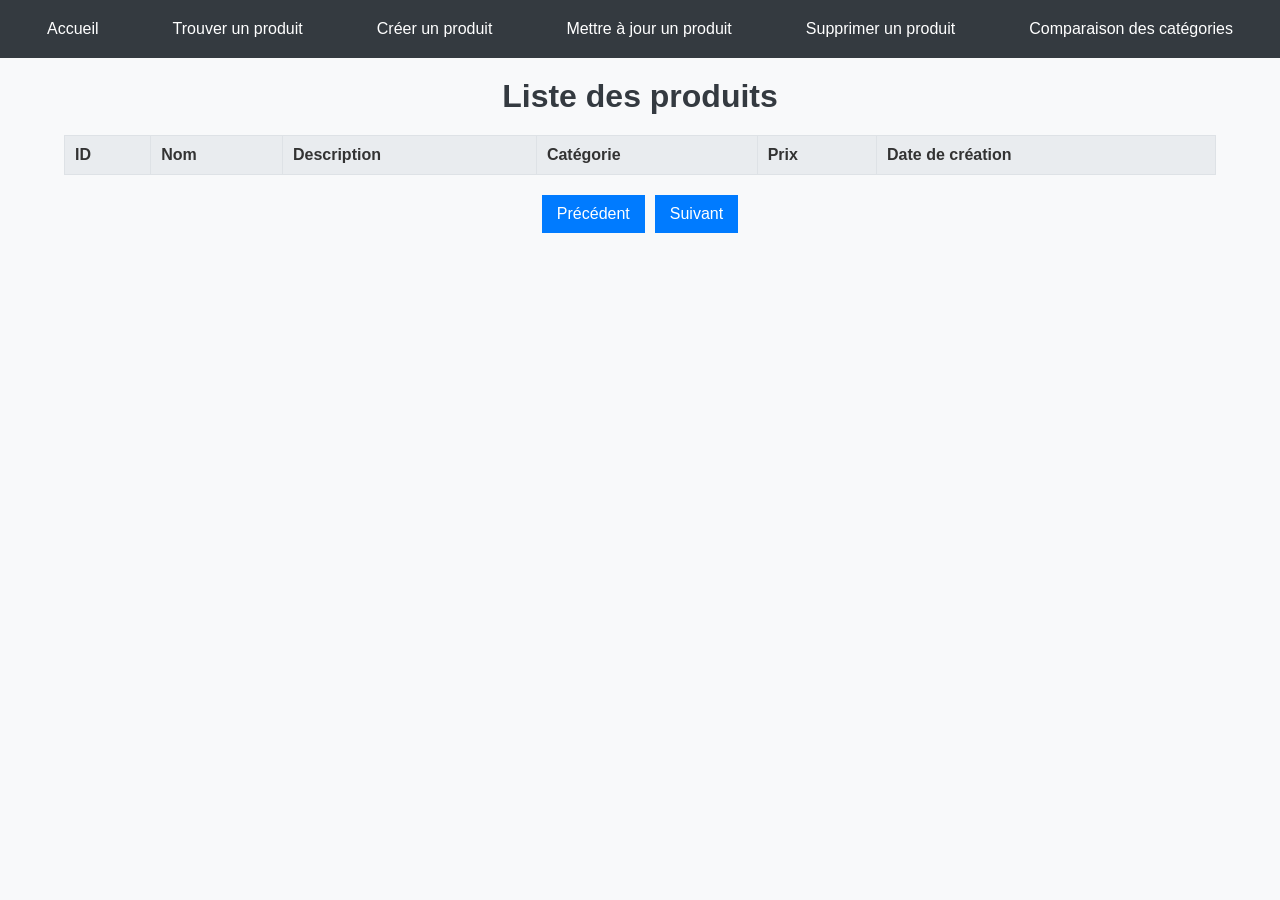
<file: TP1_S5_DevWeb-main/frontend/page/index.html>
<!DOCTYPE html>
<html lang="fr">
  <head>
    <meta charset="UTF-8" />
    <meta name="viewport" content="width=device-width, initial-scale=1.0" />
    <title>Product List - Index</title>
    <link rel="stylesheet" href="../styles.css" />
    <script src="../components/header.js" defer></script>
    <script src="../routes.js" defer></script>
    <script src="../script/index.js" defer></script>
  </head>

  <body>
    <header></header>

    <h1>Liste des produits</h1>
    <table id="products-table">
      <thead>
        <tr>
          <th>ID</th>
          <th>Nom</th>
          <th>Description</th>
          <th>Catégorie</th>
          <th>Prix</th>
          <th>Date de création</th>
        </tr>
      </thead>
      <tbody></tbody>
    </table>
    <div id="pagination">
      <button id="prev" onclick="changePage(-1)">Précédent</button>
      <button id="next" onclick="changePage(1)">Suivant</button>
    </div>
  </body>
</html>
</file>
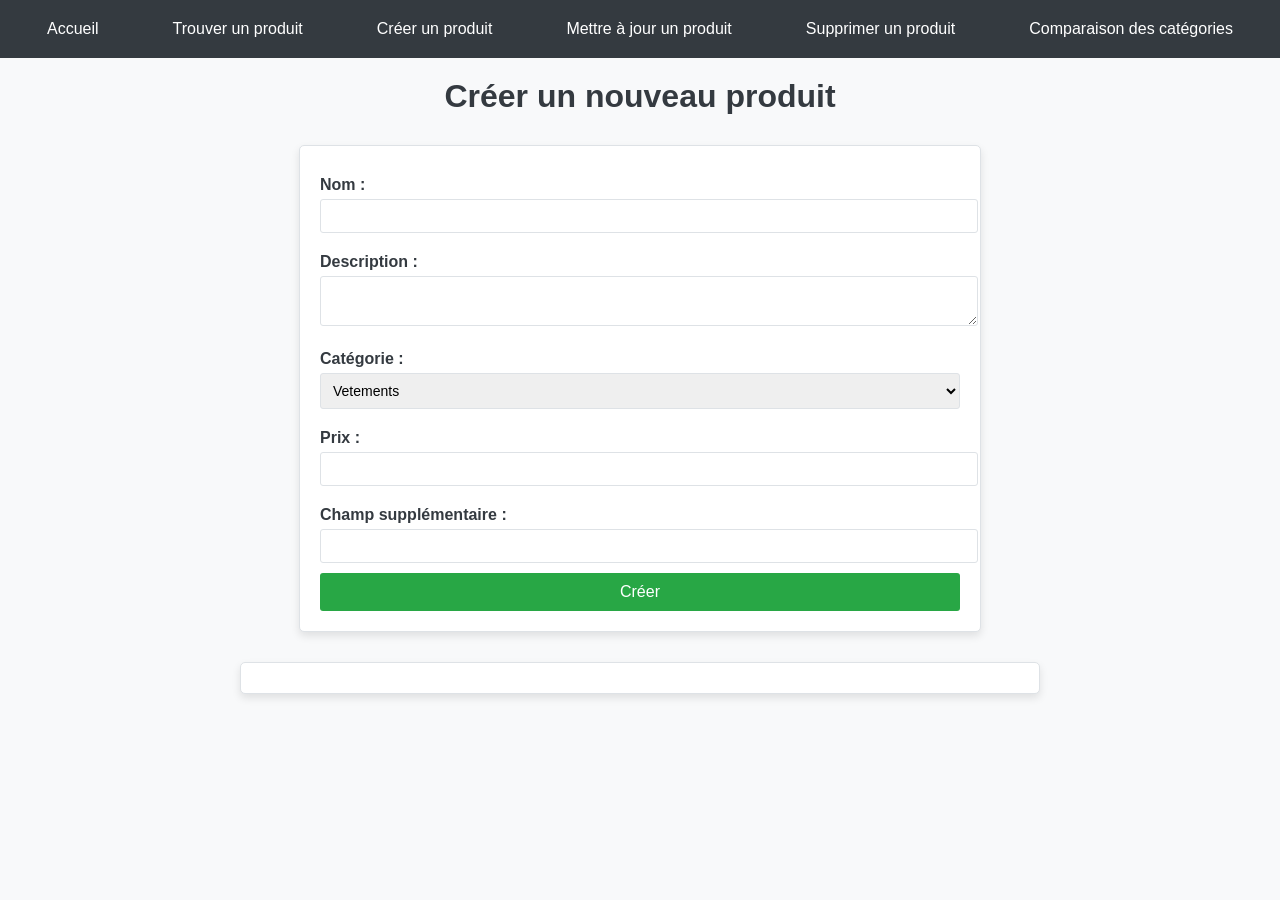
<file: TP1_S5_DevWeb-main/frontend/page/create.html>
<!DOCTYPE html>
<html lang="fr">
  <head>
    <meta charset="UTF-8" />
    <meta name="viewport" content="width=device-width, initial-scale=1.0" />
    <title>Créer un produit</title>
    <link rel="stylesheet" href="../styles.css" />
    <script src="../components/header.js" defer></script>
    <script src="../routes.js" defer></script>
    <script src="../script/create.js" defer></script>
  </head>

  <body>
    <header></header>
    <h1>Créer un nouveau produit</h1>
    <form id="create-product-form">
      <label for="nom">Nom :</label>
      <input type="text" id="nom" name="nom" /><br />

      <label for="description">Description :</label>
      <textarea id="description" name="description"></textarea><br />

      <label for="categorie">Catégorie :</label>
      <select id="categorie" name="categorie">
        <option value="vetements">Vetements</option>
        <option value="chaussures">Chaussures</option>
        <option value="Accessoires">Accessoires</option></select
      ><br />

      <label for="prix">Prix :</label>
      <input type="number" id="prix" name="priorite" min="1" max="1000" /><br />

      <label for="extraField">Champ supplémentaire :</label>
      <input type="text" id="extraField" name="extraField" /><br />

      <button type="submit">Créer</button>
    </form>

    <div id="resultContainer">
      <!-- Les résultats de la création seront affichés ici -->
    </div>
  </body>
</html>
</file>
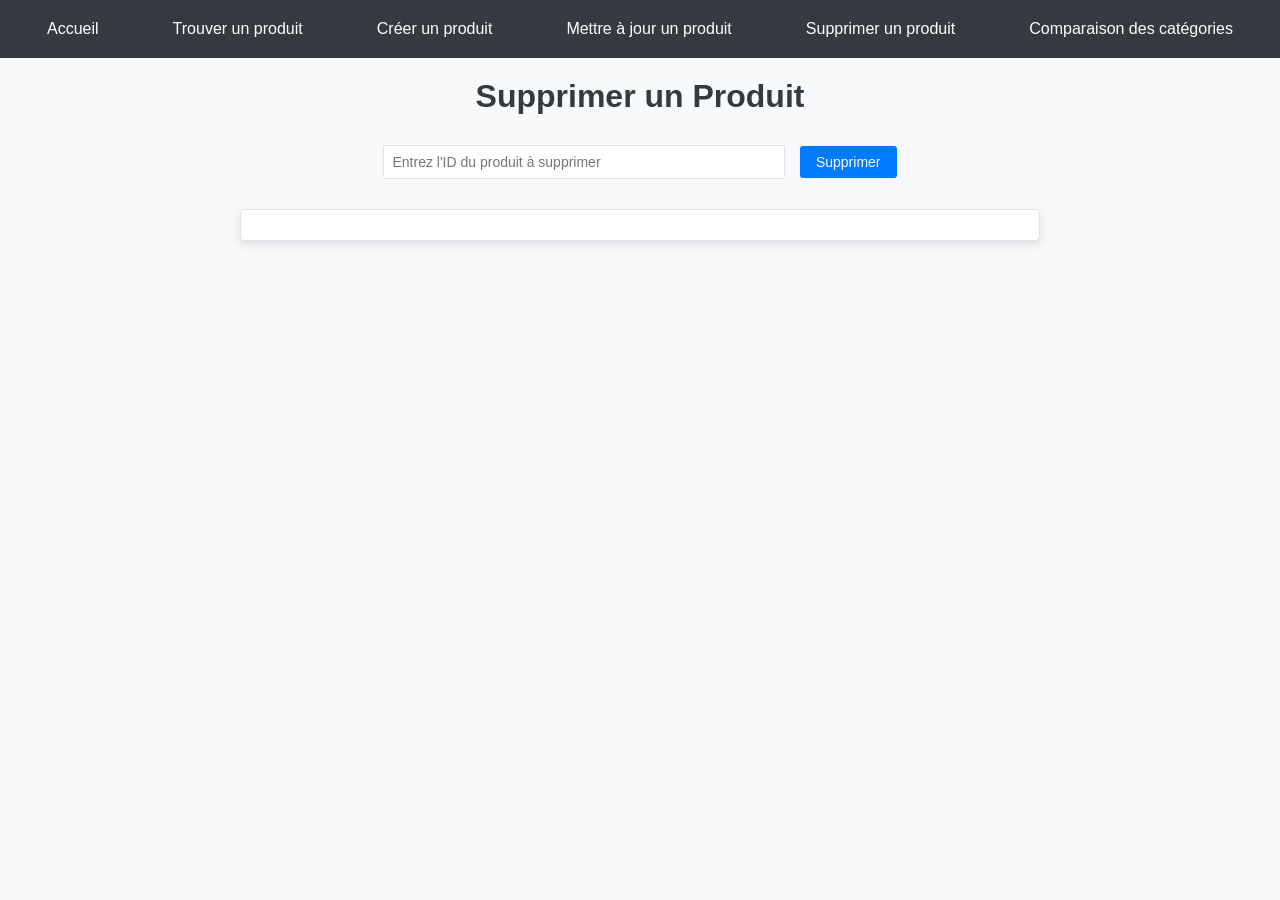
<file: TP1_S5_DevWeb-main/frontend/page/delete.html>
<!DOCTYPE html>
<html lang="fr">
  <head>
    <meta charset="UTF-8" />
    <meta name="viewport" content="width=device-width, initial-scale=1.0" />
    <title>Supprimer un produit</title>
    <link rel="stylesheet" href="../styles.css" />
    <script src="../components/header.js" defer></script>
    <script src="../routes.js" defer></script>
    <script src="../script/delete.js" defer></script>
  </head>

  <body>
    <header></header>
    <h1>Supprimer un Produit</h1>
    <div class="search-container">
      <input type="text" id="taskIdToDelete" placeholder="Entrez l'ID du produit à supprimer" />
      <button id="deleteProductButton">Supprimer</button>
    </div>
    <div id="resultContainer"></div>
  </body>
</html>
</file>
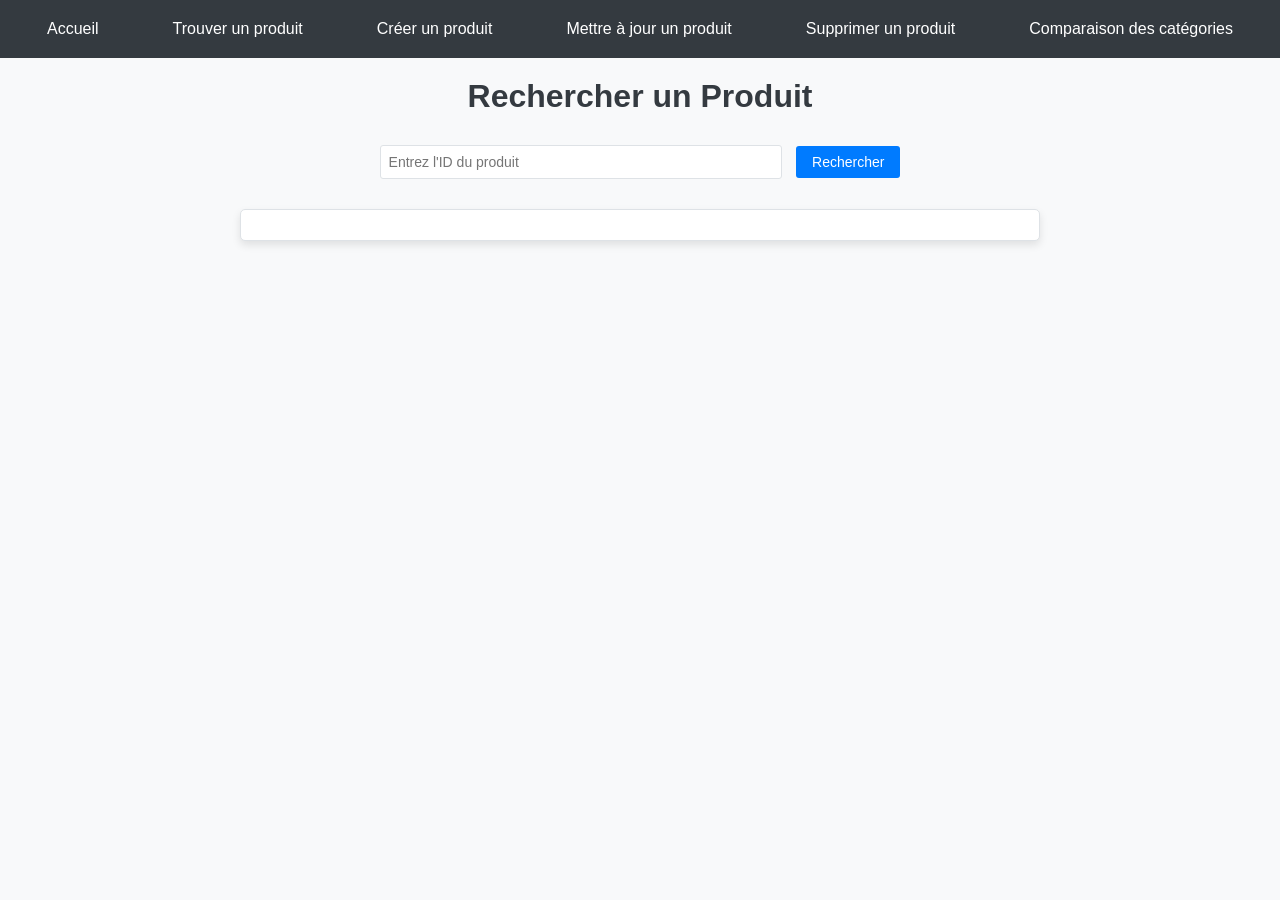
<file: TP1_S5_DevWeb-main/frontend/page/find-one.html>
<!DOCTYPE html>
<html lang="fr">
  <head>
    <meta charset="UTF-8" />
    <meta name="viewport" content="width=device-width, initial-scale=1.0" />
    <title>Rechercher un Produit</title>
    <link rel="stylesheet" href="../styles.css" />
    <script src="../components/header.js" defer></script>
    <script src="../routes.js" defer></script>
    <script src="../script/find-one.js" defer></script>
  </head>

  <body>
    <header></header>
    <h1>Rechercher un Produit</h1>
    <div class="search-container">
      <input type="text" id="taskId" placeholder="Entrez l'ID du produit" />
      <button id="findProductButton">Rechercher</button>
    </div>
    <div id="resultContainer"></div>
  </body>
</html>
</file>
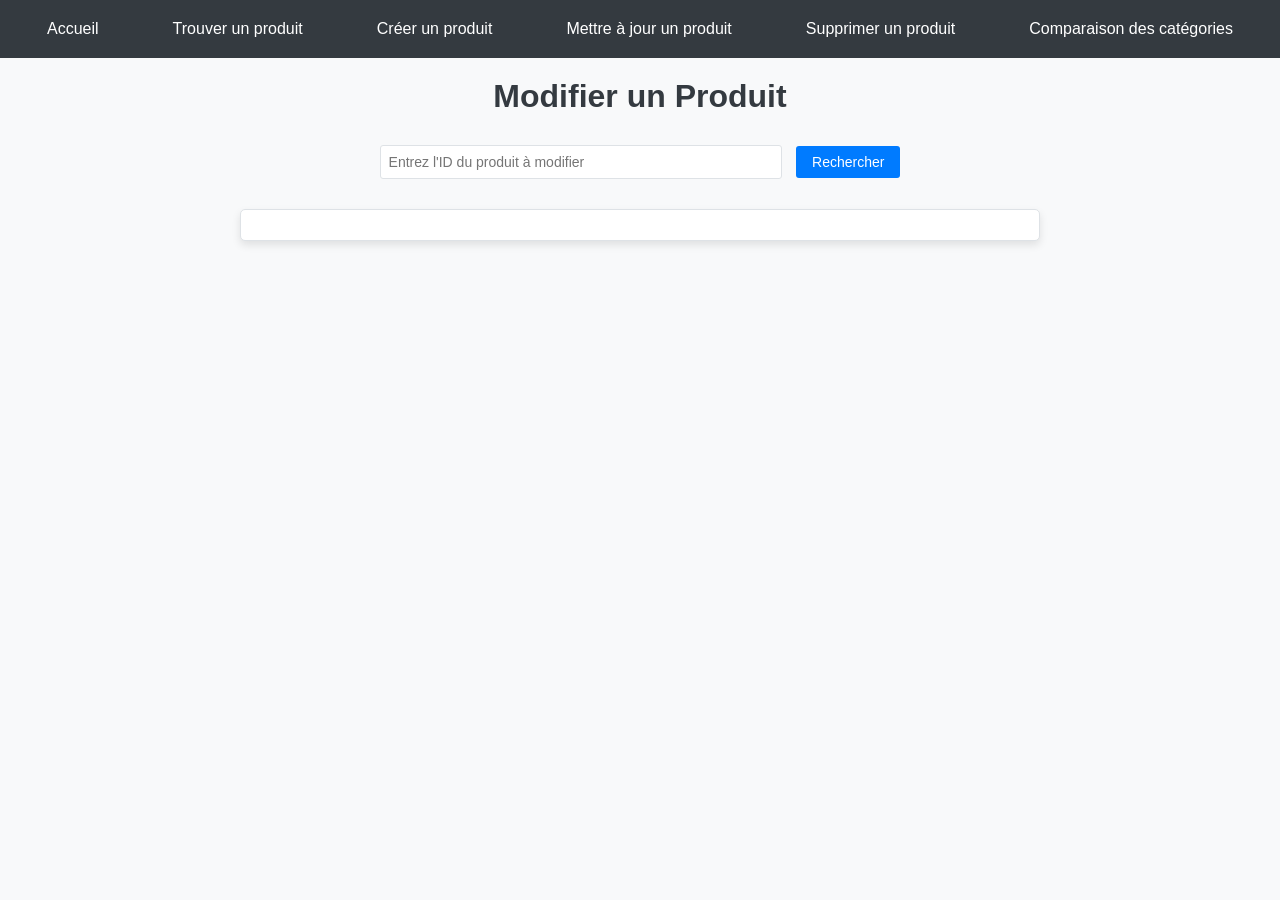
<file: TP1_S5_DevWeb-main/frontend/page/update.html>
<!DOCTYPE html>
<html lang="fr">
  <head>
    <meta charset="UTF-8" />
    <meta name="viewport" content="width=device-width, initial-scale=1.0" />
    <title>Modifier un Produit</title>
    <link rel="stylesheet" href="../styles.css" />

    <script src="../components/header.js" defer></script>
    <script src="../routes.js" defer></script>
    <script src="../script/update.js" defer></script>
  </head>

  <body>
    <header></header>
    <h1>Modifier un Produit</h1>
    <div class="search-container">
      <input type="text" id="taskIdToUpdate" placeholder="Entrez l'ID du produit à modifier" />
      <button id="findTaskToUpdateButton">Rechercher</button>
    </div>

    <form id="update-task-form" style="display: none">
      <label for="nom">Nom :</label>
      <input type="text" id="nom" name="nom" required /><br />

      <label for="description">Description :</label>
      <textarea id="description" name="description" required></textarea><br />

      <label for="categorie">Catégorie :</label>
      <select id="categorie" name="categorie">
        <option value="vetements">Vetements</option>
        <option value="chaussures">Chaussures</option>
        <option value="Accessoires">Accessoires</option></select
      ><br />

      <label for="prix">Prix :</label>
      <input type="number" id="prix" name="prix" min="1" max="1000" /><br />

      <label for="extraField">Champ supplémentaire :</label>
      <input type="text" id="extraField" name="extraField" /><br />

      <button type="submit">Mettre à jour</button>
    </form>

    <div id="resultContainer"></div>
  </body>
</html>
</file>
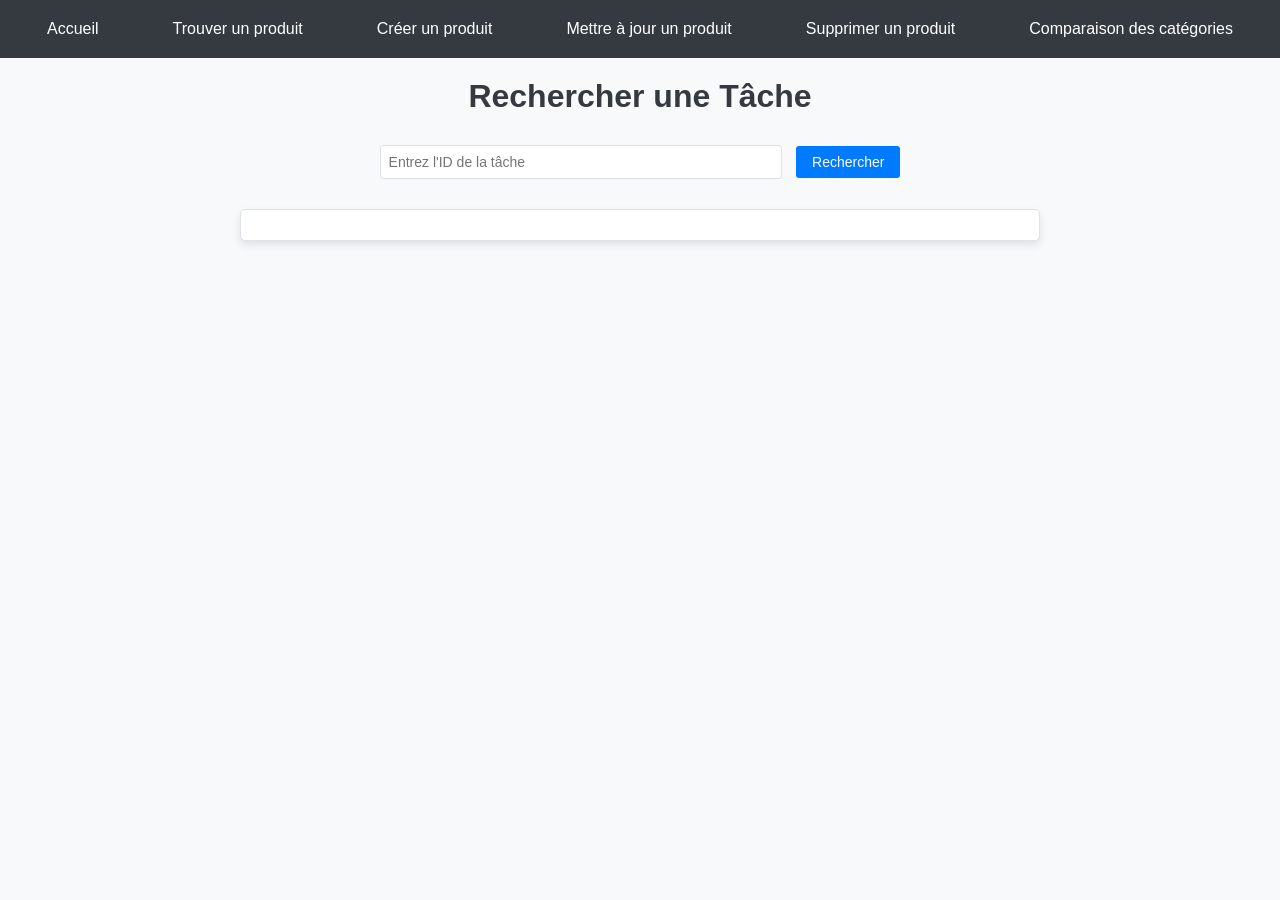
<file: TP1_S5_DevWeb-main/TP/frontend/page/find-one.html>
<!DOCTYPE html>
<html lang="fr">
  <head>
    <meta charset="UTF-8" />
    <meta name="viewport" content="width=device-width, initial-scale=1.0" />
    <title>Rechercher une Tâche</title>
    <link rel="stylesheet" href="../styles.css" />
    <script src="../components/header.js" defer></script>
    <script src="../routes.js" defer></script>
    <script src="../script/find-one.js" defer></script>
  </head>

  <body>
    <header></header>
    <h1>Rechercher une Tâche</h1>
    <div class="search-container">
      <input type="text" id="taskId" placeholder="Entrez l'ID de la tâche" />
      <button id="findTaskButton">Rechercher</button>
    </div>
    <div id="resultContainer"></div>
  </body>
</html>
</file>
<file: TP1_S5_DevWeb-main/frontend/styles.css>
/* Styles généraux pour l'application */

body {
    font-family: Arial, sans-serif;
    margin: 0;
    padding: 0;
    background-color: #f8f9fa;
    color: #333;
}

nav {
    background-color: #343a40;
    padding: 10px;
}

nav ul {
    list-style-type: none;
    margin: 0;
    padding: 0;
    display: flex;
    justify-content: space-around;
}

nav ul li {
    margin: 0;
}

nav ul li a {
    color: #ffffff;
    text-decoration: none;
    padding: 10px 15px;
    display: block;
}

nav ul li a:hover {
    background-color: #495057;
}

h1 {
    text-align: center;
    margin: 20px 0;
    color: #343a40;
}

table {
    width: 90%;
    margin: 20px auto;
    border-collapse: collapse;
}

table, th, td {
    border: 1px solid #dee2e6;
}

th, td {
    padding: 10px;
    text-align: left;
}

th {
    background-color: #e9ecef;
}

#pagination {
    display: flex;
    justify-content: center;
    margin: 20px 0;
}

#pagination button {
    margin: 0 5px;
    padding: 10px 15px;
    border: none;
    background-color: #007bff;
    color: #ffffff;
    cursor: pointer;
    font-size: 16px;
}

#pagination button:hover {
    background-color: #0056b3;
}

/* Styles pour le formulaire de création de tâche */
form {
    width: 50%;
    margin: 30px auto;
    padding: 20px;
    border: 1px solid #dee2e6;
    border-radius: 5px;
    background-color: #ffffff;
    box-shadow: 0 4px 8px rgba(0, 0, 0, 0.1);
}

form label {
    display: block;
    margin: 10px 0 5px;
    font-weight: bold;
    color: #343a40;
}

form input, form textarea, form select {
    width: 100%;
    padding: 8px;
    margin-bottom: 10px;
    border: 1px solid #dee2e6;
    border-radius: 3px;
    font-size: 14px;
}

form button {
    width: 100%;
    padding: 10px;
    border: none;
    background-color: #28a745;
    color: #ffffff;
    font-size: 16px;
    cursor: pointer;
    border-radius: 3px;
}

form button:hover {
    background-color: #218838;
}

/* Styles pour les graphiques */
.chart-container {
    width: 90%;
    max-width: 100%;
    height: 600px;
    margin: 20px auto;
    position: relative;
}

canvas {
    max-width: 100%;
    height: auto;
    max-height: 600px;
}

/* Styles pour la page de recherche de tâche */
.search-container {
    width: 50%;
    margin: 30px auto;
    text-align: center;
}

.search-container input {
    padding: 8px;
    font-size: 14px;
    border: 1px solid #dee2e6;
    border-radius: 3px;
    margin-right: 10px;
    width: 60%;
}

.search-container button {
    padding: 8px 16px;
    font-size: 14px;
    border: none;
    background-color: #007bff;
    color: #ffffff;
    cursor: pointer;
    border-radius: 3px;
}

.search-container button:hover {
    background-color: #0056b3;
}

#resultContainer {
    width: 60%;
    margin: 20px auto;
    padding: 15px;
    border: 1px solid #dee2e6;
    border-radius: 5px;
    background-color: #ffffff;
    box-shadow: 0 4px 8px rgba(0, 0, 0, 0.1);
    text-align: left;
}
</file>
<file: TP1_S5_DevWeb-main/TP/frontend/styles.css>
/* Styles généraux pour l'application */

body {
    font-family: Arial, sans-serif;
    margin: 0;
    padding: 0;
    background-color: #f8f9fa;
    color: #333;
}

nav {
    background-color: #343a40;
    padding: 10px;
}

nav ul {
    list-style-type: none;
    margin: 0;
    padding: 0;
    display: flex;
    justify-content: space-around;
}

nav ul li {
    margin: 0;
}

nav ul li a {
    color: #ffffff;
    text-decoration: none;
    padding: 10px 15px;
    display: block;
}

nav ul li a:hover {
    background-color: #495057;
}

h1 {
    text-align: center;
    margin: 20px 0;
    color: #343a40;
}

table {
    width: 90%;
    margin: 20px auto;
    border-collapse: collapse;
}

table, th, td {
    border: 1px solid #dee2e6;
}

th, td {
    padding: 10px;
    text-align: left;
}

th {
    background-color: #e9ecef;
}

#pagination {
    display: flex;
    justify-content: center;
    margin: 20px 0;
}

#pagination button {
    margin: 0 5px;
    padding: 10px 15px;
    border: none;
    background-color: #007bff;
    color: #ffffff;
    cursor: pointer;
    font-size: 16px;
}

#pagination button:hover {
    background-color: #0056b3;
}

/* Styles pour le formulaire de création de tâche */
form {
    width: 50%;
    margin: 30px auto;
    padding: 20px;
    border: 1px solid #dee2e6;
    border-radius: 5px;
    background-color: #ffffff;
    box-shadow: 0 4px 8px rgba(0, 0, 0, 0.1);
}

form label {
    display: block;
    margin: 10px 0 5px;
    font-weight: bold;
    color: #343a40;
}

form input, form textarea, form select {
    width: 100%;
    padding: 8px;
    margin-bottom: 10px;
    border: 1px solid #dee2e6;
    border-radius: 3px;
    font-size: 14px;
}

form button {
    width: 100%;
    padding: 10px;
    border: none;
    background-color: #28a745;
    color: #ffffff;
    font-size: 16px;
    cursor: pointer;
    border-radius: 3px;
}

form button:hover {
    background-color: #218838;
}

/* Styles pour les graphiques */
.chart-container {
    width: 90%;
    max-width: 100%;
    height: 600px;
    margin: 20px auto;
    position: relative;
}

canvas {
    max-width: 100%;
    height: auto;
    max-height: 600px;
}

/* Styles pour la page de recherche de tâche */
.search-container {
    width: 50%;
    margin: 30px auto;
    text-align: center;
}

.search-container input {
    padding: 8px;
    font-size: 14px;
    border: 1px solid #dee2e6;
    border-radius: 3px;
    margin-right: 10px;
    width: 60%;
}

.search-container button {
    padding: 8px 16px;
    font-size: 14px;
    border: none;
    background-color: #007bff;
    color: #ffffff;
    cursor: pointer;
    border-radius: 3px;
}

.search-container button:hover {
    background-color: #0056b3;
}

#resultContainer {
    width: 60%;
    margin: 20px auto;
    padding: 15px;
    border: 1px solid #dee2e6;
    border-radius: 5px;
    background-color: #ffffff;
    box-shadow: 0 4px 8px rgba(0, 0, 0, 0.1);
    text-align: left;
}
</file>
